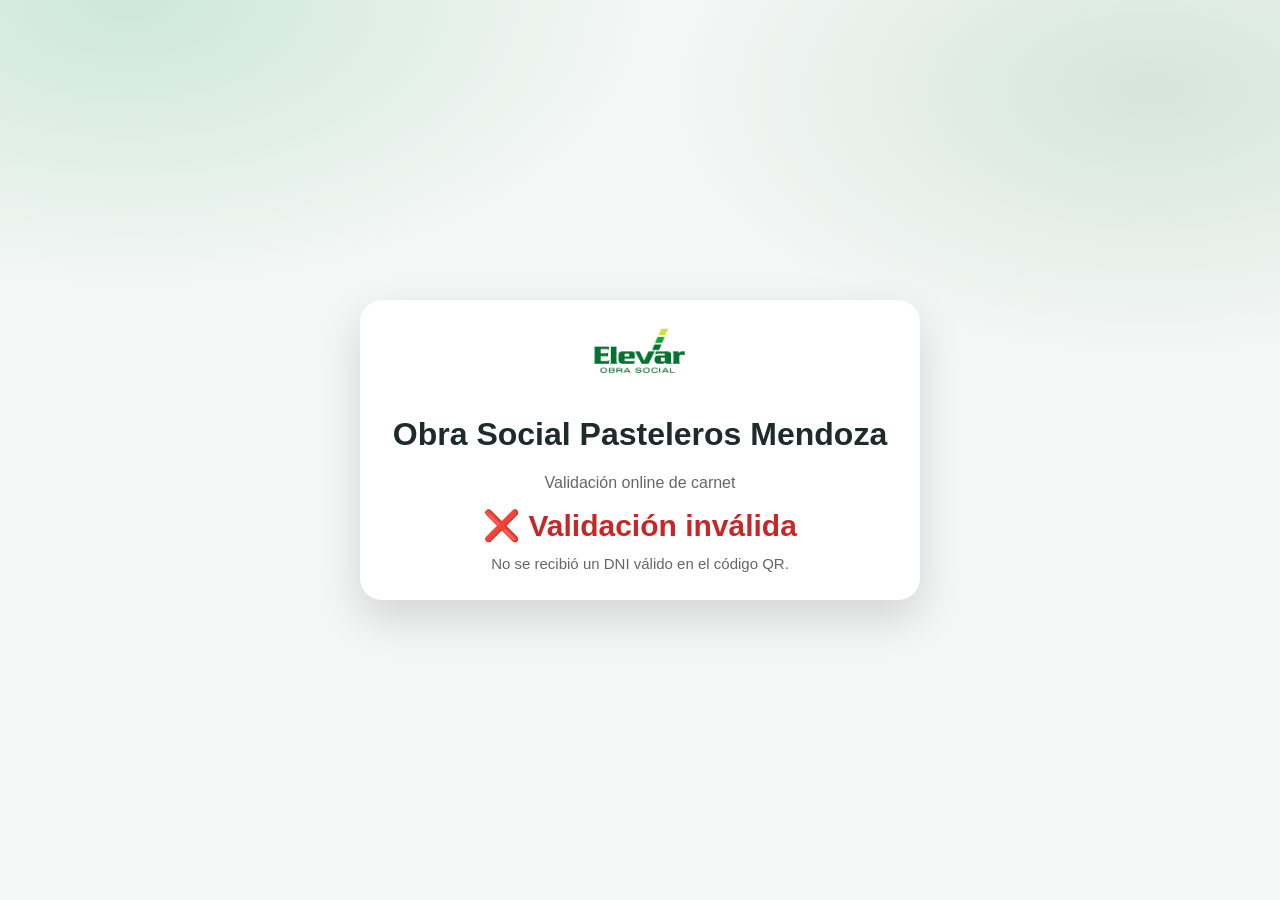
<file: validar.html>
<!DOCTYPE html>
<html lang="es">
<head>
  <meta charset="UTF-8">
  <meta name="viewport" content="width=device-width, initial-scale=1.0">
  <title>Validación de Carnet</title>
  <link rel="stylesheet" href="style.css">
  <link rel="icon" href="data:,">
  <style>
    body{
      min-height:100vh;
      display:flex;
      align-items:center;
      justify-content:center;
      padding:20px;
    }

    .validacion-box{
      width:100%;
      max-width:560px;
      background:#fff;
      border-radius:22px;
      box-shadow:0 18px 45px rgba(0,0,0,.14);
      padding:28px 22px;
      text-align:center;
    }

    .validacion-logo{
      width:auto;
      height:72px;
      object-fit:contain;
      margin-bottom:10px;
    }

    .validacion-estado{
      font-size:30px;
      font-weight:900;
      margin:12px 0 10px;
    }

    .estado-activo{ color:#138a46; }
    .estado-inactivo{ color:#c62828; }

    .validacion-detalle{
      margin-top:16px;
      font-size:16px;
      line-height:1.6;
      color:#333;
    }

    .validacion-mensaje{
      margin-top:12px;
      color:#666;
      font-size:15px;
    }

    .validacion-loader{
      width:48px;
      height:48px;
      border:4px solid rgba(0,0,0,0.10);
      border-top:4px solid #0f7a43;
      border-radius:50%;
      margin:16px auto;
      animation:spin .8s linear infinite;
    }
  </style>
</head>
<body>
  <div class="validacion-box">
    <img src="logo-elevar.png" alt="Logo Elevar" class="validacion-logo">
    <h1>Obra Social Pasteleros Mendoza</h1>
    <p class="muted">Validación online de carnet</p>

    <div id="resultado">
      <div class="validacion-loader"></div>
      <p class="validacion-mensaje">Consultando estado del afiliado...</p>
    </div>
  </div>

  <script src="validar.js"></script>
</body>
</html>
</file>
<file: style.css>
:root{
  --verde-principal:#0f7a43;
  --verde-secundario:#149e5f;
  --verde-principal-rgb:15,122,67;
  --verde-secundario-rgb:20,158,95;
  --gris-fondo:#f5f7f6;
  --texto:#1f2a2a;
  --muted:#666;
  --borde:#e6ecea;
}

*{ box-sizing:border-box; }

body{
  margin:0;
  font-family:'Segoe UI', Arial, sans-serif;
  color:var(--texto);
  background:
    radial-gradient(900px 500px at 10% 0%, rgba(var(--verde-secundario-rgb),0.18), transparent 60%),
    radial-gradient(900px 500px at 90% 10%, rgba(var(--verde-principal-rgb),0.14), transparent 55%),
    var(--gris-fondo);
}

.container{
  max-width:1100px;
  margin:auto;
  padding:20px;
}

/* ============================= */
/* HEADER PRO: TEXTO IZQ - LOGO CENTRO - MENU DER */
/* + LINEA VERDE ANIMADA */
/* ============================= */

.topbar{
  position: sticky;
  top: 0;
  z-index: 999;

  height: 112px; /* suficiente para logo protagonista */
  background: linear-gradient(to right, #ffffff, #f4fbf7);
  border-bottom: 1px solid rgba(0,0,0,0.06);
}

.topbar__inner{
  position: relative;
  height: 100%;
  display:flex;
  align-items:center;
  justify-content:space-between;
}

/* Línea verde inferior animada */
.topbar::after{
  content:"";
  position:absolute;
  left:0;
  right:0;
  bottom:0;
  height:4px;

  background: linear-gradient(
    90deg,
    var(--verde-principal),
    var(--verde-secundario),
    var(--verde-secundario),
    var(--verde-principal)
  );
  background-size: 220% 100%;
  animation: barFlow 3.2s linear infinite;

  opacity: 0.95;
}
@keyframes barFlow{
  0%   { background-position: 0% 50%; }
  100% { background-position: 220% 50%; }
}

/* IZQUIERDA: texto */
.brand--text{
  position: relative;
  z-index: 2;
  min-width: 0;
}

.brand__name{
  font-size: 30px;
  font-weight: 900;
  letter-spacing: 0.2px;
  color: var(--verde-principal);
  line-height: 1.05;
}

.brand__sub{
  font-size: 16px;
  font-weight: 700;
  color:#666;
}

/* CENTRO: logo protagonista (centrado real) */
.brand--logo{
  position: absolute;
  left: 50%;
  top: 50%;
  transform: translate(-50%, -50%);
  z-index: 1;

  display:flex;
  align-items:center;
  justify-content:center;
  pointer-events: none; /* evita clicks raros sobre el logo */
}

.brand--logo img{
  height: 130px;   /* más grande y protagonista */
  width: auto;
  max-width: 600px;
  object-fit: contain;
  display:block;
  filter: drop-shadow(0 12px 24px rgba(0,0,0,0.18));
}
/* DERECHA: menú */
.nav{
  position: relative;
  z-index: 2;
  display:flex;
  align-items:center;
  gap:8px;
  justify-content:flex-end;
  transform: translateX(80px);
}

.nav a{
  padding:9px 14px;
  border-radius:999px;
  text-decoration:none;
  font-weight:800;
  font-size:14px;
  color:#111;
  background: rgba(var(--verde-principal-rgb),0.08);
  transition: all .18s ease;
}

.nav a:hover{
  background: rgba(var(--verde-principal-rgb),0.18);
  transform: translateY(-1px);
}

/* ============================= */
/* HERO */
/* ============================= */

.hero--institucional{
  background:linear-gradient(135deg,var(--verde-principal),var(--verde-secundario));
  color:#ffffff;
  padding:20px 20px;
  text-align:center;
  border-radius: 0 0 26px 26px;
  box-shadow: 0 18px 40px rgba(0,0,0,0.10);
}

.hero__title--big{
  font-size:40px;
  font-weight:900;
  margin:0 0 14px 0;
}

.hero__subtitle--institucional{
  font-size:19px;
  max-width:900px;
  margin:0 auto;
  line-height:1.6;
  opacity:0.95;
}

/* ============================= */
/* SECCIONES */
/* ============================= */

.section{ padding:50px 0; }
.section--alt{ background:#ffffff; }

.section h2{
  font-size:28px;
  margin:0 0 8px 0;
}

.muted{ color: var(--muted); }

/* ============================= */
/* CARDS (verdes + blancas) */
/* ============================= */

.cards{
  display:grid;
  grid-template-columns:repeat(auto-fit,minmax(250px,1fr));
  gap:18px;
  margin-top:20px;
}

.card{
  background: linear-gradient(135deg, var(--verde-principal) 0%, var(--verde-secundario) 100%);
  color:#ffffff;
  padding:25px;
  border-radius:18px;
  border:none;
  box-shadow:0 10px 25px rgba(0,0,0,0.15);
  position:relative;
  overflow:hidden;
  transition: all .3s ease;
}

/* Brillo sutil superior */
.card::before{
  content:"";
  position:absolute;
  top:-50%;
  left:-50%;
  width:200%;
  height:200%;
  background: radial-gradient(circle at top left, rgba(255,255,255,0.12), transparent 45%);
  pointer-events:none;
}

/* Hover más elegante */
.card:hover{
  transform: translateY(-3px);
  box-shadow: 0 18px 45px rgba(0,0,0,0.22);
}
.card h3{
  margin-top:0;
  color:#ffffff;
  font-size:18px;
  letter-spacing:0.2px;
}

.card .muted{
  color: rgba(255,255,255,0.85);
}

.btn{
  display:inline-block;
  margin-top:10px;
  padding:11px 18px;
  background:#ffffff;
  color: var(--verde-principal);
  text-decoration:none;
  border-radius:999px;
  font-weight:900;
  box-shadow:0 10px 22px rgba(0,0,0,0.10);
  transition: transform .15s ease;
}

.btn:hover{
  transform: translateY(-2px);
}

/* ============================= */
/* CONSULTORIOS (hover + detalle) */
/* ============================= */

.consultorio-card{
  cursor:pointer;
  transition: transform 0.25s ease, box-shadow 0.25s ease;
  text-align:center;
  position:relative;
  overflow:hidden;
}

.consultorio-title{
  margin:0;
  font-size:20px;
  font-weight:900;
}

.consultorio-detalle{
  max-height:0;
  opacity:0;
  overflow:hidden;
  transition: max-height 0.25s ease, opacity 0.25s ease;
  margin-top:10px;
  border-top:1px dashed rgba(255,255,255,0.4);
  padding-top:0;
}

.consultorio-list{
  margin:0;
  padding-left:18px;
  text-align:left;
}

.consultorio-card:hover{
  transform: scale(1.06);
  box-shadow: 0 22px 55px rgba(0,0,0,0.28);
  z-index:10;
}

.consultorio-card:hover .consultorio-detalle,
.consultorio-card.is-open .consultorio-detalle{
  max-height:420px;
  opacity:1;
  padding-top:10px;
}

.consultorio-card.is-open{
  transform: scale(1.06);
  box-shadow: 0 22px 55px rgba(0,0,0,0.28);
  z-index:10;
}

/* ============================= */
/* LOADER CONSULTORIOS */
/* ============================= */

.consultorios-loader{
  text-align:center;
  padding:50px 0;
  color:var(--verde-principal);
}

.consultorios-loader p{
  font-weight:800;
  margin-top:10px;
}

.spinner{
  width:45px;
  height:45px;
  border:4px solid rgba(0,0,0,0.1);
  border-top:4px solid var(--verde-principal);
  border-radius:50%;
  margin:0 auto;
  animation:spin 0.8s linear infinite;
}

@keyframes spin{
  to { transform: rotate(360deg); }
}

/* ============================= */
/* WHATSAPP FLOTANTE + BURBUJA */
/* ============================= */

@keyframes wa-enter{
  from{ opacity:0; transform: translateY(18px) scale(0.95); }
  to{ opacity:1; transform: translateY(0) scale(1); }
}

@keyframes wa-pulse{
  0%, 100%{ transform: scale(1); }
  50%{ transform: scale(1.04); }
}

.wa-float{
  position: fixed;
  right: 16px;
  bottom: 16px;
  z-index: 9999;
  display: inline-flex;
  align-items: center;
  gap: 12px;
  text-decoration: none;
  animation: wa-enter .45s ease both;
}

.wa-float__bubble{
  background:#ffffff;
  color:#111;
  font-weight:900;
  font-size:13px;
  padding:10px 12px;
  border-radius:999px;
  box-shadow:0 16px 40px rgba(0,0,0,0.18);
  white-space: nowrap;
  position: relative;
}

.wa-float__bubble::after{
  content:"";
  position:absolute;
  right:-6px;
  top: 50%;
  transform: translateY(-50%);
  width: 0;
  height: 0;
  border-left: 8px solid #ffffff;
  border-top: 7px solid transparent;
  border-bottom: 7px solid transparent;
}

.wa-float__btn{
  width:52px;
  height:52px;
  border-radius:999px;
  background:var(--verde-principal);
  display:grid;
  place-items:center;
  box-shadow:0 18px 45px rgba(0,0,0,0.25);
  animation: wa-pulse 1.8s ease-in-out infinite;
}

.wa-float__svg{
  width:26px;
  height:26px;
  color:#fff;
}

/* ============================= */
/* FOOTER */
/* ============================= */

.footer{
  background:#ffffff;
  text-align:center;
  padding:25px 0;
  border-top:1px solid var(--borde);
  font-size:14px;
}

/* ============================= */
/* RESPONSIVE (CELULAR) */
/* Soluciona superposición: se apila */
/* ============================= */

@media (max-width:768px){

  .topbar{
    height: 124px; /* más alto para que no choque nada */
  }

  .topbar__inner{
    display:grid;
    grid-template-columns: 1fr;
    grid-template-rows: auto auto;
    row-gap: 6px;
    align-content:center;
    justify-items:center;
  }

  /* Logo arriba, centrado, sin superponerse */
  .brand--logo{
    position: static;
    transform: none;
    pointer-events: auto;
  }

  .brand--logo img{
    height: 85px;
    max-width: 260px;
  }

  /* Texto abajo, centrado */
  .brand--text{
    text-align:center;
  }

  .brand__name{
    font-size: 18px;
  }

  .brand__sub{
    font-size: 12px;
  }

  /* Menú se oculta en móvil */
  .nav{
    display:none;
  }

  /* Hero más compacto */
  .hero--institucional{
    padding:40px 20px;
  }
  .hero__title--big{ font-size:30px; }
  .hero__subtitle--institucional{ font-size:16px; }

  /* WhatsApp un poco más chico */
  .wa-float{
    right: 14px;
    bottom: 104px;
    gap: 0;
  }
  .wa-float__bubble{
    display:none;
  }
  .wa-float__btn{
    width:44px;
    height:44px;
    box-shadow:0 10px 24px rgba(0,0,0,0.2);
  }

  .wa-float__svg{
    width:22px;
    height:22px;
  }
}
/* ============================= */
/* (4) SCROLL SUAVE + OFFSET HEADER */
/* ============================= */
html{
  scroll-behavior: smooth;
}

/* Evita que el header sticky tape el título al navegar por anclas */
section[id]{
  scroll-margin-top: 130px;
}

/* ============================= */
/* (1) TAB BAR MOVIL (MODO APP) */
/* ============================= */
.tabbar{
  display:none;
}

@media (max-width:768px){

  /* Para que la tabbar no tape contenido */
  body{ padding-bottom: 92px; }

  .tabbar{
    display:grid;
    grid-template-columns: repeat(5, 1fr);
    position: fixed;
    left: 12px;
    right: 12px;
    bottom: 12px;
    z-index: 9998;

    background: rgba(255,255,255,0.86);
    backdrop-filter: blur(10px);
    -webkit-backdrop-filter: blur(10px);
    border: 1px solid rgba(0,0,0,0.08);
    border-radius: 18px;
    box-shadow: 0 18px 45px rgba(0,0,0,0.18);
    padding: 8px 6px;
    gap: 6px;
  }

  .tabbar__item{
    display:flex;
    flex-direction: column;
    align-items:center;
    justify-content:center;
    gap: 3px;

    text-decoration:none;
    color:#111;
    font-weight: 900;
    padding: 8px 6px;
    border-radius: 14px;

    transition: transform .12s ease, background .12s ease;
  }

  .tabbar__icon{ font-size: 18px; line-height: 1; }
  .tabbar__icon--emergency{
    display:inline-flex;
    align-items:center;
    justify-content:center;
    width:22px;
    height:22px;
    border-radius:50%;
    background:#d32f2f;
    color:#fff;
    font-size:13px;
    font-weight:900;
  }
  .tabbar__txt{ font-size: 11px; opacity: 0.92; }

  /* tap feedback */
  .tabbar__item:active{
    transform: scale(0.97);
    background: rgba(var(--verde-principal-rgb),0.12);
  }
/* Bajar un poco el título en móvil */
.brand--text{
  margin-top: 12px;
}

  .tabbar__item--primary{
    background: var(--verde-principal);
    color:#fff;
  }
  .tabbar__item--primary:active{
    transform: scale(0.97);
    background: var(--verde-secundario);
  }
}

/* ============================= */
/* (5) MICRO-ANIMACIONES: CARDS ENTRAN SUAVE */
/* ============================= */
@keyframes cardIn{
  from{ opacity:0; transform: translateY(10px); }
  to{ opacity:1; transform: translateY(0); }
}

.card{
  animation: cardIn .35s ease both;
}

/* Tap feedback en botones */
.btn:active{
  transform: scale(0.98);
}
/* Cards siempre visibles (sin depender de JS) */
.card{
  opacity: 1;
  transform: none;
}
/* Ajuste para que WhatsApp no choque con la tab bar */
@media (max-width:768px){

  .wa-float{
    bottom: 104px;
  }

}
/* ============================= */
/* MOBILE: TITULO Y LOGO MÁS GRANDES */
/* ============================= */

@media (max-width:768px){

  /* Hacemos el header un poco más alto */
  .topbar{
    height: 150px;
  }

  /* Título más grande */
  .brand__name{
    font-size: 24px;
    font-weight: 900;
  }

  /* Subtítulo un poco más visible */
  .brand__sub{
    font-size: 14px;
  }

  /* Logo más protagonista */
  .brand--logo img{
    height: 105px;
  }

}
/* MOBILE: bajar un poco el título */
@media (max-width:768px){

  .brand--text{
    margin-top: 18px;  /* ajustá entre 14px y 22px si querés más o menos */
  }

}
/* MOBILE ajuste fino título */
@media (max-width:768px){

  .brand__name{
    font-size: 26px;   /* más grande */
    margin-top: 14px;  /* lo baja un poco */
  }

}
/* WhatsApp Gestiones */
.gestiones-whatsapp{
  margin-top:10px;
}

.gestiones-whatsapp a{
  display:inline-flex;
  align-items:center;
  gap:8px;
  text-decoration:none;
  font-weight:800;
  color: var(--verde-principal);
}

.wa-icon{
  width:18px;
  height:18px;
}
/* Turnos en óvalo blanco (no toca Autorizaciones) */
.turnos-oval{
  margin-top:10px;
}

.turnos-oval a{
  display:inline-flex;
  align-items:center;
  gap:8px;

  background:#ffffff;
  color:var(--verde-principal);

  padding:10px 18px;
  border-radius:999px;

  text-decoration:none;
  font-weight:900;
  font-size:14px;

  box-shadow:0 10px 25px rgba(0,0,0,0.12);
  transition: transform .15s ease;
}

.turnos-oval a:hover{
  transform: translateY(-2px);
}

.turnos-icon{
  width:18px;
  height:18px;
  color:var(--verde-secundario);
}
/* Contacto - mails */
.contacto-mails{
  margin-top:15px;
}

.contacto-mails p{
  margin:6px 0;
  font-weight:600;
}

.contacto-mails a{
  color: var(--verde-principal);
  text-decoration:none;
  font-weight:800;
}

.contacto-mails a:hover{
  text-decoration:underline;
}
/* CONTACTO layout */
.contacto-wrapper{
  display:flex;
  justify-content:space-between;
  align-items:flex-start;
  flex-wrap:wrap;
  gap:20px;
  margin-top:15px;
}

/* Instagram */
.contacto-instagram a{
  display:flex;
  align-items:center;
  gap:10px;
  text-decoration:none;
  font-weight:800;
  color: var(--verde-principal);
  font-size:16px;
}

.instagram-icon{
  width:22px;
  height:22px;
  color:#E1306C;
  transition: transform .2s ease;
}

.contacto-instagram a:hover .instagram-icon{
  transform: scale(1.1);
}

/* Responsive */
@media (max-width:768px){
  .contacto-wrapper{
    flex-direction:column;
  }

  .contacto-instagram{
    margin-top:10px;
  }
}
/* ===== Carnet responsive (FIX MOBILE: que crezca hacia abajo) ===== */
.carnet-card{
  max-width:420px;
  width:100%;
  aspect-ratio: 1.58 / 1;   /* PC ok */
  position:relative;
  overflow:hidden;
  border-radius:20px;
}

/* Header y Body (PC) */
.carnet-header{
  position:absolute;
  left:0; right:0;
  top:0;
  height:30%;
  display:flex;
  align-items:center;
  justify-content:center;
  gap:14px;
  padding:14px 14px 8px;
  box-sizing:border-box;
  z-index:2;
}

.carnet-body{
  position:absolute;
  left:14px; right:14px;
  bottom:14px;
  top:28%;
  background:#fff;
  border-radius:16px;
  padding:14px;
  box-sizing:border-box;
  z-index:3;
}

/* ✅ MOBILE: sin “plantilla fija”, que el carnet se estire hacia abajo */
@media (max-width: 480px){

  .carnet-card{
    aspect-ratio: auto;     /* clave */
    height: auto;           /* clave */
    min-height: 360px;      /* asegura espacio para que se lea TODO */
    overflow: visible;
    padding-bottom: 12px;
  }

  .carnet-header{
    position: relative;
    height: auto;
    padding: 16px 14px 10px;
    gap: 10px;
    flex-direction: column;
    text-align: center;
  }

  .carnet-body{
    position: relative;
    top: auto; left: auto; right: auto; bottom: auto;
    margin: 0 14px 14px;
    padding: 14px 12px 18px;
  }

  .carnet-logo{ width:92px !important; }
  .carnet-title{ font-size:12px !important; }
  .carnet-name{ font-size:15px !important; }
  .carnet-grid{ gap:8px !important; font-size:12px !important; line-height: 1.25; }
}
/* Direcciones contacto */
.contacto-direcciones{
  margin-top:15px;
}

.contacto-direcciones p{
  margin:6px 0;
  font-weight:600;
  color:#333;
}

.contacto-direcciones strong{
  font-weight:800;
}
/* Links a Google Maps en Contacto */
.contacto-map{
  color: inherit;
  text-decoration:none;
}

.contacto-map strong{
  color: var(--verde-principal);
}

.contacto-map:hover strong{
  text-decoration: underline;
}
/* Botones Cartilla y Coseguros */
.doc-actions{
  display:flex;
  gap:12px;
  flex-wrap:wrap;
  margin-top:14px;
}

/* Botón Ver (secundario) */
.btn.btn--ghost{
  background: rgba(255,255,255,0.18);
  border: 1px solid rgba(255,255,255,0.45);
  color:#fff;
}

.btn.btn--ghost:hover{
  background: rgba(255,255,255,0.28);
}
/* ===== Carnet: en móvil que crezca en alto y no corte texto ===== */
@media (max-width: 520px) {
  .carnet-card{
    aspect-ratio: auto;     /* deja de forzar proporción */
    min-height: 420px;      /* más alto para que entre todo */
  }

  .carnet-body{
    padding-bottom: 18px;   /* aire abajo */
  }

  .carnet-validado{
    margin-top: 12px;
    font-size: 12px;
  }
}
/* ===== FIX: achicar SOLO el logo del header (no el del carnet) ===== */
img[src*="logo-elevar"]:not(.carnet-logo) {
  height: 52px !important;   /* probá 48px si lo querés más chico */
  width: auto !important;
  max-width: 260px !important;
  object-fit: contain;
}

.pill-wa{
  display:inline-flex;
  align-items:center;
  gap:8px;

  background: rgba(255,255,255,0.18);
  border: 1px solid rgba(255,255,255,0.45);
  color:#fff;

  padding:0 18px;
  border-radius:999px;

  text-decoration:none;
  font-weight:900;
  font-size:14px;

  transition: transform .15s ease, background .15s ease;
}

.pill-wa:hover{
  transform: translateY(-2px);
  background: rgba(255,255,255,0.28);
}

.pill-wa__icon{
  width:18px;
  height:18px;
  color:var(--verde-secundario);
}
/* Alinear botón y WhatsApp dentro de Autorizaciones */
.card-actions{
  display:flex;
  align-items:center;
  gap:14px;
  margin-top:14px;
}

.card-actions .btn,
.card-actions .pill-wa{
  height:46px;
  display:inline-flex;
  align-items:center;
  justify-content:center;
}
/* FIX alineación real: el .btn tiene margin-top:10px por defecto */
.card-actions .btn{
  margin-top: 0;           /* <-- clave */
  height: 46px;
  display: inline-flex;
  align-items: center;
  justify-content: center;
  padding: 0 18px;         /* consistente con el pill */
}

.card-actions .pill-wa{
  height: 46px;            /* por las dudas, lo fijamos acá también */
  display: inline-flex;
  align-items: center;
}

/* Pestaña lateral instalar app (solo móvil/tablet chica) */
.install-panel{
  display:none;
}

.install-panel--force-hide{
  display:none !important;
}

@media (max-width: 900px){
  .install-panel{
    display:block;
    position:fixed;
    left:0;
    top:60%;
    transform:translateY(-50%);
    z-index:9997;
  }

  .install-panel__tab{
    border:none;
    background:linear-gradient(145deg,var(--verde-principal),var(--verde-secundario));
    color:#fff;
    font-weight:800;
    font-size:12px;
    letter-spacing:.2px;
    border-radius:0 12px 12px 0;
    padding:11px 8px;
    writing-mode:vertical-rl;
    text-orientation:mixed;
    transform:rotate(180deg);
    box-shadow:0 10px 24px rgba(var(--verde-principal-rgb),.28);
    cursor:pointer;
  }

  .install-panel__content{
    position:absolute;
    left:0;
    top:50%;
    width:220px;
    background:rgba(255,255,255,.98);
    border:1px solid rgba(var(--verde-principal-rgb),.2);
    border-left:none;
    border-radius:0 16px 16px 0;
    padding:14px;
    box-shadow:0 14px 36px rgba(0,0,0,.18);
    transform:translate(-102%,-50%);
    opacity:0;
    pointer-events:none;
    transition:transform .28s ease, opacity .28s ease;
  }

  .install-panel.is-open .install-panel__content{
    transform:translate(0,-50%);
    opacity:1;
    pointer-events:auto;
  }

  .install-panel__content h3{
    margin:0 0 6px;
    font-size:16px;
    color:var(--verde-principal);
  }

  .install-panel__content p{
    margin:0 0 10px;
    font-size:13px;
    color:#334;
  }

  .install-panel__btn{
    width:100%;
    border:none;
    border-radius:999px;
    padding:10px 12px;
    background:var(--verde-principal);
    color:#fff;
    font-weight:800;
  }

  .install-panel__content small{
    display:block;
    margin-top:8px;
    font-size:11px;
    color:#546;
    line-height:1.3;
  }
}

/* Ocultar pestaña instalar cuando la web corre como app */
@media (display-mode: standalone) {
  #installPanel {
    display: none !important;
  }
}

/* Fallback para iPhone */
body.is-standalone #installPanel {
  display: none !important;
}
</file>
